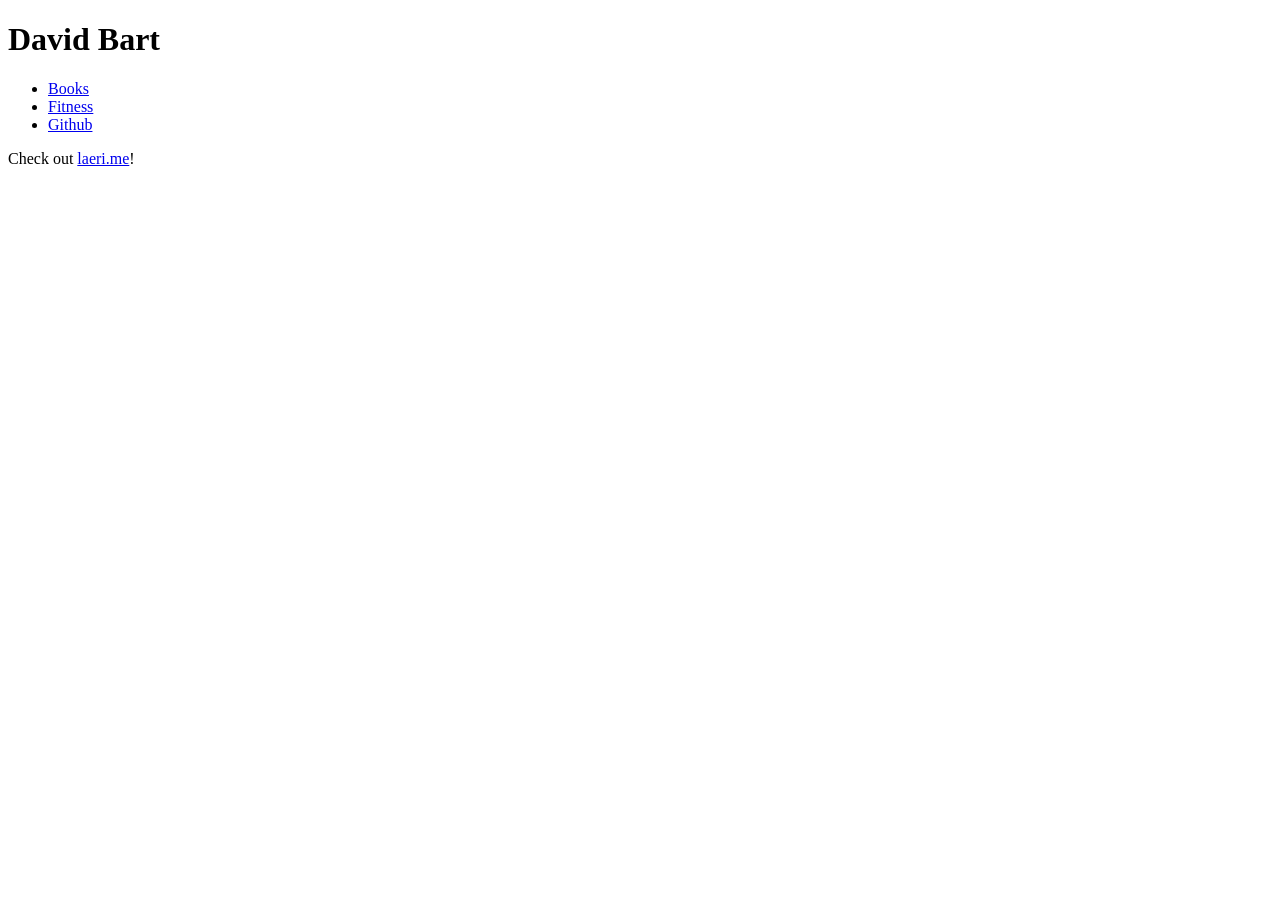
<file: index.html>
<!doctype html>

<html lang="de-CH">

<head>
    <meta charset="utf-8">
    <meta name="viewport" content="width=device-width,initial-scale=1.0">
    <title>David Bart</title>
</head>

<body>
    <h1>David Bart</h1>
    <ul>
        <li><a href="pages/books.html">Books</a></li>
        <li><a href="pages/fitness.html">Fitness</a></li>
        <li><a href="https://github.com/ch-dbart/">Github</a></li>
    </ul>
    <p>Check out <a href="https://www.laeri.me/">laeri.me</a>!</p>
</body>

</html>
</file>
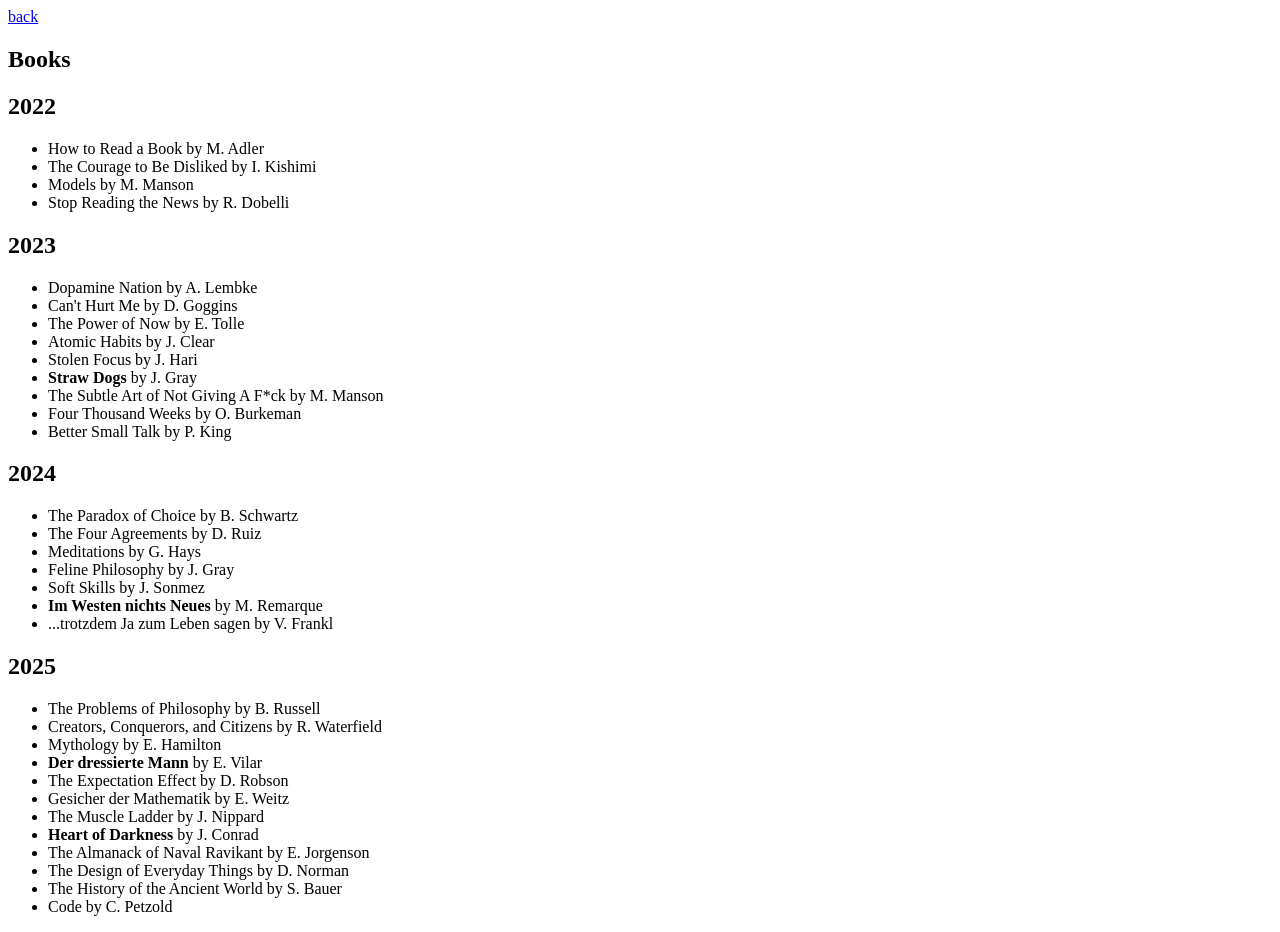
<file: pages/books.html>
<!doctype html>

<html lang="de-CH">

<head>
    <meta charset="utf-8">
    <meta name="viewport" content="width=device-width,initial-scale=1.0">
    <title>David Bart - Books</title>
</head>

<body>
    <nav>
        <a href="../index.html">back</a>
        <h1>Books</h1>
    </nav>
    <h2>2022</h2>
    <ul>
        <li>How to Read a Book by M. Adler</li>
        <li>The Courage to Be Disliked by I. Kishimi</li>
        <li>Models by M. Manson</li>
        <li>Stop Reading the News by R. Dobelli</li>
    </ul>
    <h2>2023</h2>
    <ul>
        <li>Dopamine Nation by A. Lembke</li>
        <li>Can't Hurt Me by D. Goggins</li>
        <li>The Power of Now by E. Tolle</li>
        <li>Atomic Habits by J. Clear</li>
        <li>Stolen Focus by J. Hari</li>
        <li><strong>Straw Dogs</strong> by J. Gray</li>
        <li>The Subtle Art of Not Giving A F*ck by M. Manson</li>
        <li>Four Thousand Weeks by O. Burkeman</li>
        <li>Better Small Talk by P. King</li>
    </ul>
    <h2>2024</h2>
    <ul>
        <li>The Paradox of Choice by B. Schwartz</li>
        <li>The Four Agreements by D. Ruiz</li>
        <li>Meditations by G. Hays</li>
        <li>Feline Philosophy by J. Gray</li>
        <li>Soft Skills by J. Sonmez</li>
        <li><strong>Im Westen nichts Neues</strong> by M. Remarque</li>
        <li>...trotzdem Ja zum Leben sagen by V. Frankl</li>
    </ul>
    <h2>2025</h2>
    <ul>
        <li>The Problems of Philosophy by B. Russell</li>
        <li>Creators, Conquerors, and Citizens by R. Waterfield</li>
        <li>Mythology by E. Hamilton</li>
        <li><strong>Der dressierte Mann</strong> by E. Vilar</li>
        <li>The Expectation Effect by D. Robson</li>
        <li>Gesicher der Mathematik by E. Weitz</li>
        <li>The Muscle Ladder by J. Nippard</li>
        <li><strong>Heart of Darkness</strong> by J. Conrad</li>
        <li>The Almanack of Naval Ravikant by E. Jorgenson</li>
        <li>The Design of Everyday Things by D. Norman</li>
        <li>The History of the Ancient World by S. Bauer</li>
        <li>Code by C. Petzold</li>
    </ul>
</body>

</html>
</file>
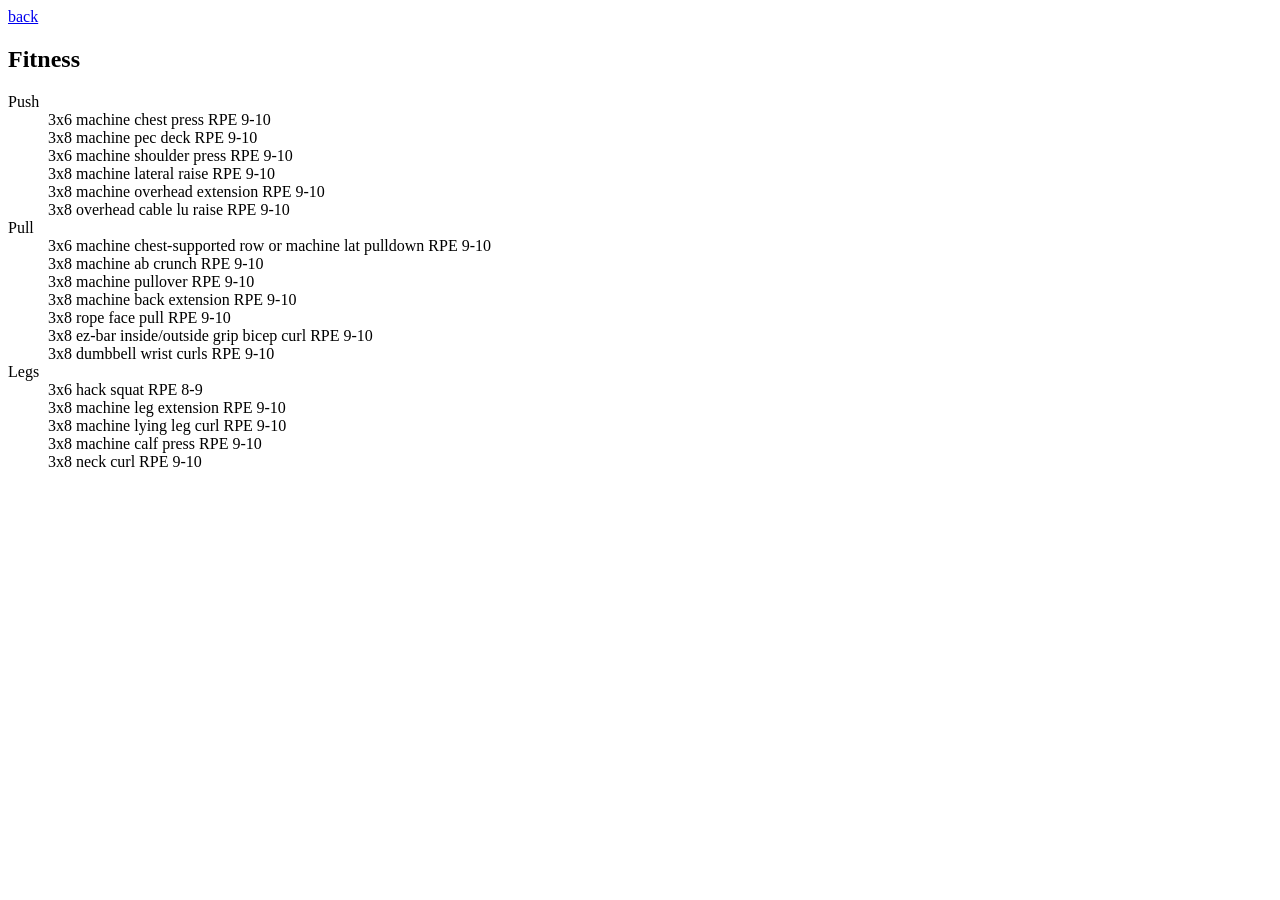
<file: pages/fitness.html>
<!doctype html>

<html lang="de-CH">

<head>
    <meta charset="utf-8">
    <meta name="viewport" content="width=device-width,initial-scale=1.0">
    <title>David Bart - Fitness</title>
</head>

<body>
    <nav>
        <a href="../index.html">back</a>
        <h1>Fitness</h1>
    </nav>

    <dl>
        <dt>Push</dt>
        <dd>3x6 machine chest press RPE 9-10</dd>
        <dd>3x8 machine pec deck RPE 9-10</dd>
        <dd>3x6 machine shoulder press RPE 9-10</dd>
        <dd>3x8 machine lateral raise RPE 9-10</dd>
        <dd>3x8 machine overhead extension RPE 9-10</dd>
        <dd>3x8 overhead cable lu raise RPE 9-10</dd>
        <dt>Pull</dt>
        <dd>3x6 machine chest-supported row or machine lat pulldown RPE 9-10</dd>
        <dd>3x8 machine ab crunch RPE 9-10</dd>
        <dd>3x8 machine pullover RPE 9-10</dd>
        <dd>3x8 machine back extension RPE 9-10</dd>
        <dd>3x8 rope face pull RPE 9-10</dd>
        <dd>3x8 ez-bar inside/outside grip bicep curl RPE 9-10</dd>
        <dd>3x8 dumbbell wrist curls RPE 9-10</dd>
        <dt>Legs</dt>
        <dd>3x6 hack squat RPE 8-9</dd>
        <dd>3x8 machine leg extension RPE 9-10</dd>
        <dd>3x8 machine lying leg curl RPE 9-10</dd>
        <dd>3x8 machine calf press RPE 9-10</dd>
        <dd>3x8 neck curl RPE 9-10</dd>
    </dl></dd>
</body>

</html>
</file>
